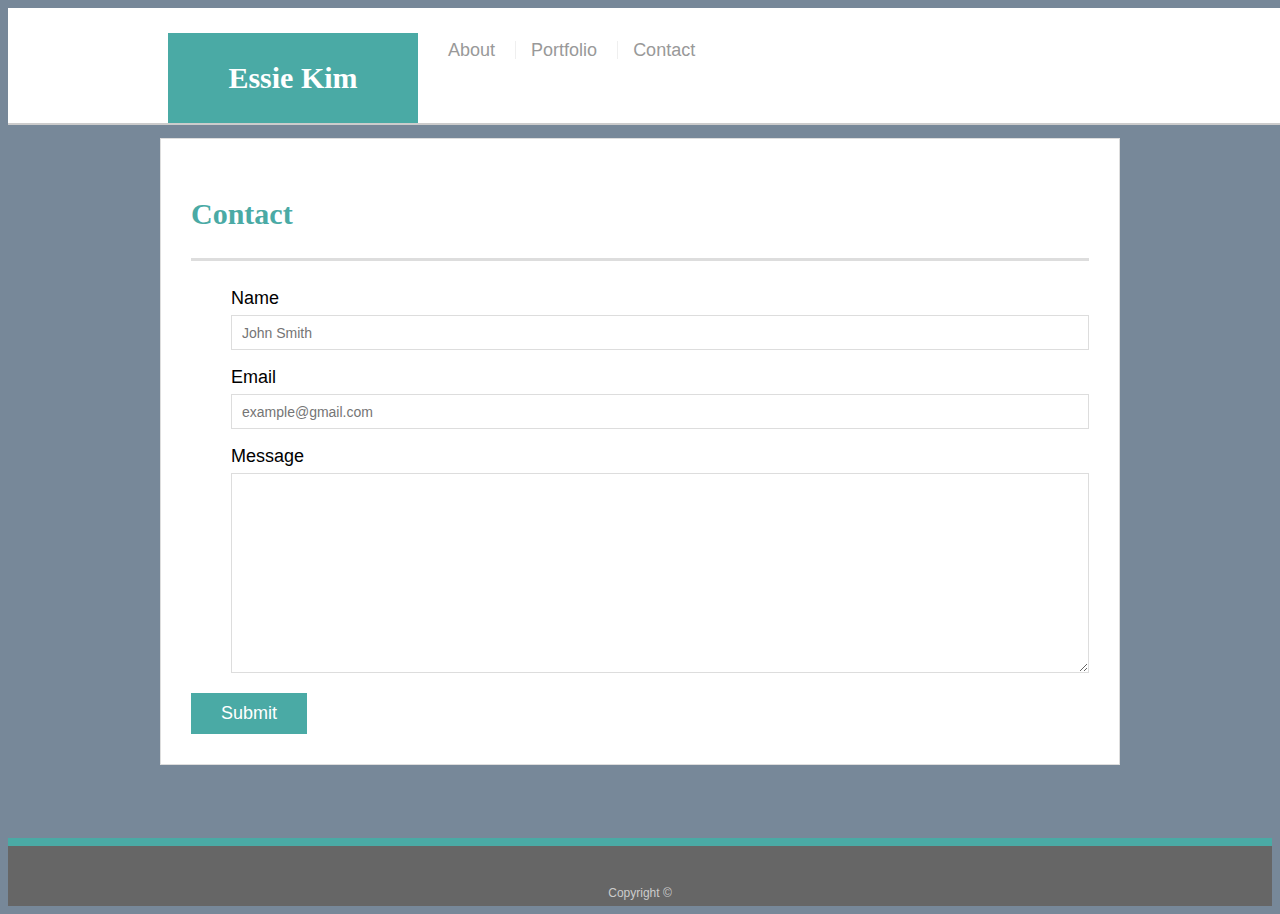
<file: contact.html>
<!doctype html>
<html lang="en-us">

<head>
  <meta charset="UTF-8">
  <title>Contact | Your Name</title>
  <link rel="stylesheet" type="text/css" href="reset.css">
  <link rel="stylesheet" type="text/css" href="style.css">
</head>

<body>

  <header id="masthead">
    <div class="container">
      <a href="index.html" id="logo">Essie Kim</a>
      <nav>
        <a href="index.html">About</a>
        <a href="portfolio.html">Portfolio</a>
        <a href="contact.html">Contact</a>
      </nav>
    </div>
  </header>

  <div id="main-container" class="container">
    <section class="main-section">
      <h1>Contact</h1>

      <form id="contact-form">
        <ul>
          <li>
            <label for="name">Name</label>
            <input type="text" id="name" name="name" placeholder="John Smith" required="required">
          </li>
          <li>
            <label for="email">Email</label>
            <input type="email" id="email" name="email" placeholder="example@gmail.com" required="required">
          </li>
          <li>
            <label for="message">Message</label>
            <textarea id="message" name="message" required="required"></textarea>
          </li>
        </ul>
        <input type="submit">
      </form>

    </section>

  </div>

  <footer>
    <div class="container">
      Copyright &copy; 
    </div>
  </footer>
</body>

</html>
</file>
<file: style.css>
body {
    font-family: Arial, "Helvetica Neue", Helvetica, sans-serif;
    font-size: 18px;
    line-height: 34px;
    background-color: lightslategray;
  }
  
  * {
    box-sizing: border-box;
  }
  
  
  .container {
    width: 100%;
    max-width: 960px;
    margin: 0 auto;
    clear: both;
  }
  
  h1,
  h2,
  h3,
  p {
    margin-bottom: 20px;
  }
  
  p:last-child {
    margin-bottom: 0;
  }
  
  h1,
  h2,
  h3 {
    font-family: Georgia, Times, "Times New Roman", serif;
    font-weight: 700;
    color: #4aaaa5;
  }
  
  h1 {
    padding-bottom: 20px;
    font-size: 30px;
    line-height: 49px;
    border-bottom: 3px solid #ddd;
  }
  
  h2,
  h3 {
    font-size: 22px;
  }
  
  #masthead {
    position: fixed;
    z-index: 99;
    width: 100%;
    margin: 0 0 30px;
    overflow: auto;
    color: #fff;
    background: #fff;
    border-bottom: 2px solid #ccc;
  }
  
  #logo {
    float: left;
    width: 250px;
    height: 90px;
    font-family: Georgia, Times, "Times New Roman", serif;
    font-size: 30px;
    font-weight: 700;
    line-height: 90px;
    color: #fff;
    text-align: center;
    text-decoration: none;
    background: #4aaaa5;
  }
  
  nav {
    margin-top: 25px;
  }
  
  nav a {
    display: inline-block;
    padding-left: 15px;
    margin-left: 15px;
    line-height: 18px;
    color: #999;
    text-decoration: none;
    border-left: 1px solid #efefef;
  }
  
  nav a:first-child {
    border-left: 0 none;
  }
  
  footer {
    padding: 30px 0;
    clear: both;
    font-size: 12px;
    color: #fff;
    color: #ccc;
    text-align: center;
    background: #666;
    border-top: 8px solid #4aaaa5;
    height: 50px;
  }
  
  h3, h2 {
    padding-bottom: 20px;
    margin-bottom: 15px;
    line-height: 22px;
    border-bottom: 2px solid #eee;
  }
  
  #main-container {
    padding-top: 130px;
    min-height: calc(100vh - 70px);
  }
  
  .main-section {
    float: left;
    width: 100%;
    max-width: 960px;
    padding: 30px;
    margin: 0 0 40px;
    background: #fff;
    border: 1px solid #ddd;
  }
  
  .work {
    position: relative;
    float: left;
    width: 274px;
    margin: 20px 0 25px;
    overflow: auto;
  }
  
  .work:nth-child(even) {
    margin-right: 40px;
  }
  
  .work img {
    width: 100%;
    border: 0 none;
    opacity: 0.8;
  }
  
  .work h3 {
    position: absolute;
    bottom: 20px;
    width: 100%;
    padding: 15px;
    margin-bottom: 0;
    font-weight: 300;
    line-height: 30px;
    color: #fff;
    text-align: center;
    background: #4aaaa5;
    border-bottom: 0;
  }
  
  .auth-image {
    float: left;
    width: 200px;
    height: auto;
    margin-top: 10px;
    margin-right: 25px;
  }
  
  #contact-form ul {
    margin-bottom: 20px;
  }
  
  #contact-form li {
    margin-bottom: 10px;
  }
  
  label,
  input[type=text],
  input[type=email],
  textarea {
    display: block;
    width: 100%;
  }
  
  input[type=text],
  input[type=email],
  textarea {
    height: 35px;
    padding: 0 10px;
    font-size: 14px;
    border: 1px solid #ddd;
  }
  
  textarea {
    height: 200px;
  }
  
  input[type=submit] {
    padding: 10px 30px;
    font-size: 18px;
    color: #fff;
    cursor: pointer;
    background: #4aaaa5;
    border: 0 none;
  }

  @media only screen and (min-width: 640px) and (max-width: 767px) {  
    body {
        background-color: lightcoral;
  }

  .wrapper {
      width: 400px;
  }
}
  @media only screen and (min-width: 768px) and (max-width: 979px) {
    body {
        background-color: lightcyan;
  }
  .wrapper {
      width: 600px;
  }

  @media only screen and (min-width: 980px) and (max-width: 1024px) {
    body {
        background-color: lightseagreen;
  }
  .wrapper {
      width: 800px;
  }
</file>
